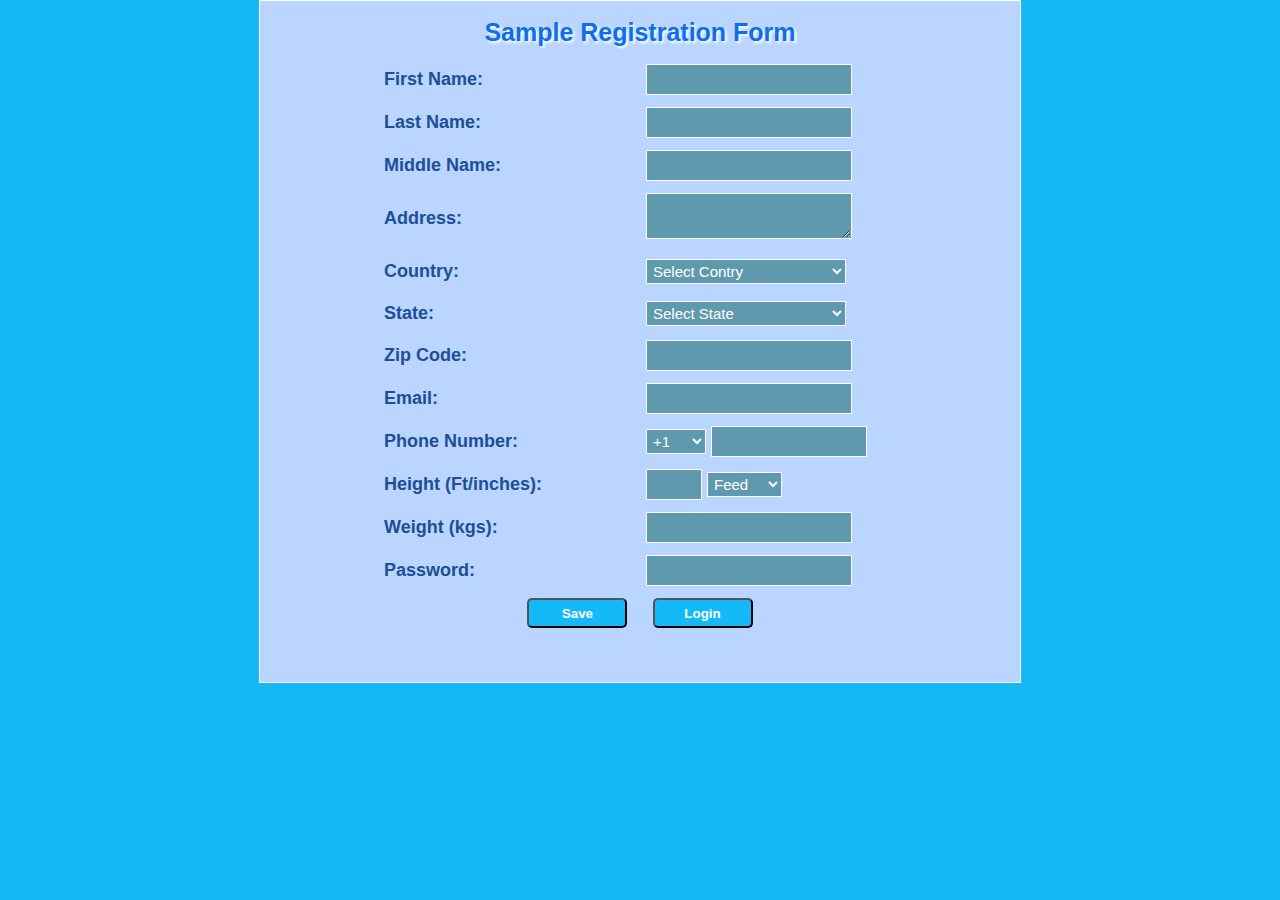
<file: index.html>
<!DOCTYPE html>
<html lang="en">
<head>
    <meta charset="UTF-8">
    <meta http-equiv="X-UA-Compatible" content="IE=edge">
    <meta name="viewport" content="width=device-width, initial-scale=1.0">
    <title>Sample Registration Form</title>
    <link rel="stylesheet" type="text/css" href="./utils/style.css">
    <script src="./utils/apiCall.js"></script>
    <style>
    body {font-family: Arial, Helvetica, sans-serif;}
    </style>
</head>
<body>
    <div class="add">
        <table align="center">
            <tr>
                <th colspan="2" align="center">
                     Sample Registration Form
                </th>
            </tr>
            <tr>
                <td>
                    <label for="">First Name:</label>
                </td>
                <td>
                    <input type="text" name="fname" id="fname" onclick="validation(this.id)" onchange="validation(this.id)">
                    <span id="fnameError"> </span>
                </td>
            </tr>
            <tr>
                <td>
                    <label for="">Last Name:</label>
                </td>
                <td>
                    <input type="text" name="lname" id="lname" onclick="validation(this.id)" onchange="validation(this.id)">
                    <span id="lnameError"></span>
                </td>
            </tr>
            <tr>
                <td><label for="">Middle Name:</label></td>
                <td>
                    <input type="text" name="mname" id="mname">
                    <span id="mnameError"></span>
                </td>
            </tr>
            <tr>
                <td>
                    <label for="">Address:</label>
                </td>
                <td>
                    <textarea name="address" id="address" cols="30" rows="2" onclick="validation(this.id)" onchange="validation(this.id)"></textarea>
                    <span id="addressError"></span>
                </td>
            </tr>
            <tr>
                <td>
                    <label for="">Country:</label>
                </td>
                <td>
                        <select name="country" id="country" onchange="loadState(this.id)">
                            <option value="">Select Contry</option>
                        </select>
                        <span id="countryError"></span>
                </td>
            </tr>
            <tr>
                <td>
                    <label for="">State:</label>
                </td>
                <td>
                    <select name="state" id="state" onchange=""  >
                        <option value="">Select State</option>
                    </select>
                    <span id="stateError"></span>
                </td>
            </tr>
            <tr>
                <td>
                    <label for="">Zip Code:</label>
                </td>
                <td>
                    <input type="text" name="zipcode" id="zipcode" onclick="validation(this.id)" onchange="validation(this.id)">
                    <span id="zipcodeError"></span>
                </td>
            </tr>
            <tr>
                <td>
                    <label for="">Email:</label>
                </td>
                <td>
                    <input type="text" name="email" id="email" onclick="validation(this.id)" onchange="validation(this.id)">
                    <span id="emailError"></span>
                </td>
            </tr>
            <tr>
                <td>
                    <label for="">Phone Number:</label>
                </td>
                <td>
                    <select name="contryCode" id="contryCode" style="width: 60px;">
                        <option value="+1">+1</option>
                    </select>
                    <input type="text" name="phoneNumber" id="phoneNumber" onclick="validation(this.id)" onchange="validation(this.id)" style="width: 150px;" onkeypress='validate(event)'>
                    <span id="phoneNumberError"></span>
                </td>
            </tr>
            <tr>
                <td>
                    <label for="">Height (Ft/inches):</label>
                </td>
                <td>
                    <input type="text" name="height" id="height" onclick="validation(this.id)" onchange="validation(this.id)" style="width: 50px;" onkeypress='validate(event)'>
                    <select name="heightType" id="heightType" style="width: 75px;">
                        <option value="feet">Feed</option>
                        <option value="inches">Inches</option>
                    </select>
                    <span id="heightError"></span>
                </td>
            </tr>
            <tr>
                <td>
                    <label for="">Weight (kgs):</label>
                </td>
                <td>
                    <input type="text" name="weight" id="weight" onclick="validation(this.id)" onchange="validation(this.id)" onkeypress='validate(event)'>
                    <span id="weightError"></span>
                </td>
            </tr>
            <tr>
                <td>
                    <label for="">Password:</label> 
                </td>
                <td>
                    <input type="password" id="pass" name="pass" onclick="validation(this.id)" onchange="validation(this.id)" required>
                    <span id="passError"></span>
                </td>
            </tr>
            <tr>
                <td colspan="2" align="center">
                    <input type="button" value="Save" name="save" id="save" onclick="addUserDetails()">
                    <input type="button" value="Login" onclick="goLoginPage()" style="margin-left: 20px;">
                </td>
            </tr>
            <tr>
                <td colspan="2" align="center">
                    <p id="demo"></p>
                </td>
            </tr>
        </table>
    </div>

     <!-- The Modal -->
     <div id="myModal" class="modal">

        <!-- Modal content -->
        <div class="modal-content">
                <div class="model-heading" >confirmation</div>
                <div class="fields">
                    <label for="">First Name:</label>
                    <span class="value" id="modelFname"></span>
                    
                </div>  
                <div class="fields">
                    <label for="">Last Name:</label>
                    <span class="value" id="modelLname"></span>
                </div>
                <div class="fields">
                    <label for="">Middle Name:</label>
                    <span class="value" id="modelMname"></span>
                </div>
                <div class="fields">
                    <label for="" >Address:</label>
                    <label class="value" id="modelAddress"></label>
                </div>
                <div class="fields">
                    <table  style="width: 100%;">
                        <tr>
                            <td>
                                <label for="">Email:</label>
                                <span class="value" id="modelEmail" ></span>
                            </td>
                            <td>
                                <label for="" >Phone Number:</label>
                                <span class="value" id="modelPnumber"></span>
                            </td>
                        </tr>
                    </table>
                </div>
                <div class="fields">
                    <table style="width: 100%;">
                        <tr>
                            <td>
                                <label for="">Height:</label>
                                <span class="value" id="modelHeight"></span>
                            </td>
                            <td>
                                <label for="">Weight:</label>
                                <span class="value" id="modelWeight"></span>
                            </td>
                        </tr>
                    </table>
                </div>
                <div class="fields" align="right">
                    <input type="button" value="Cancel" onclick="closeModel()">
                    <input type="button" value="ok" onclick="saveUser()" style="margin-right: 0px;">
                </div>              
        </div>
    
    </div>

    <div id="dialogMsg" class="modal">

        <div class="modal-content">
            <p id="apiMessage" align="center"></p>
            <div class="fields" align="right">
                <input type="button" value="Cancel" id="dialogMsgCancel" onclick="closeModel()">
                <input type="button" value="Close" id="dialogMsgClose" onclick="clearData()">
            </div>
        </div>
    
    </div>
</body>
<script>
    loadCountryList()
    loadCountryCode()
    var comData = {}
    var modal = document.getElementById("myModal");
    var msgModal = document.getElementById("dialogMsg");

    function showDialog(data) {
        modal.style.display = "block";
        document.getElementById("modelFname").innerHTML = data.fname
        document.getElementById("modelLname").innerHTML = data.lname
        document.getElementById("modelMname").innerHTML = data.mname
        document.getElementById("modelAddress").innerHTML = `${data.address}<br/>${data.country}<br/>${data.state}<br/>${data.zipcode}`
        document.getElementById("modelEmail").innerHTML = data.email
        document.getElementById("modelPnumber").innerHTML = `${data.contryCode}-${data.phoneNumber}`
        document.getElementById("modelHeight").innerHTML = data.height
        document.getElementById("modelWeight").innerHTML = data.weight
        comData = data
    }

    function showMsgDialog() {
        msgModal.style.display = "block";
    }

    function closeModel() {
        modal.style.display = "none";
        msgModal.style.display = "none";
    }

    function validation(id) {
        var value = document.getElementById(id).value 
        if(value == '' ) {
            validationError(id)
        } else {
            if(id == 'email') {
                ValidateEmail(id) 
            } else {
                validationFine(id)
            }
        }
    }

    function validationError(id) {
        var errorId = `${id}Error`
        document.getElementById(id).style.border = `2px solid red`
        document.getElementById(errorId).style.color = 'red'
        document.getElementById(errorId).innerHTML = '&times;'
    }

    function validationFine(id) {
        var errorId = `${id}Error`
        document.getElementById(id).style.border = `2px solid green`
        document.getElementById(errorId).innerHTML = ''
    }

    function ValidateEmail(id) {
        var value = document.getElementById(id).value
        if (/^\w+([\.-]?\w+)*@\w+([\.-]?\w+)*(\.\w{2,3})+$/.test(value))
        {
            validationFine(id)
        
        }else {
            validationError(id)    
        }
    }
    
    function ValidateEmailCheck(id) {
        var value = document.getElementById(id).value
        if (/^\w+([\.-]?\w+)*@\w+([\.-]?\w+)*(\.\w{2,3})+$/.test(value))
        {
            validationFine(id)
            return false
        }else {
            validationError(id)  
            return true  
        }
    }

    function clearData() {
        document.getElementById("fname").value = ''
        document.getElementById("lname").value = ''
        document.getElementById("mname").value = ''
        document.getElementById("address").value = ''
        document.getElementById("country").value = ''
        document.getElementById("state").value = ''
        document.getElementById("zipcode").value = ''
        document.getElementById("email").value = ''
        document.getElementById("phoneNumber").value = '' 
        document.getElementById("email").value = ''
        document.getElementById("height").value = ''
        document.getElementById("weight").value = ''
        document.getElementById("pass").value  = ''
        closeModel()
    }

    function addUserDetails() {
        var validationArray = ["fname","lname","mname","address","country","state","zipcode","email","phoneNumber","height","weight","pass"]
        var fname = document.getElementById("fname").value 
        var lname = document.getElementById("lname").value 
        var mname = document.getElementById("mname").value 
        var address = document.getElementById("address").value
        var sel = document.getElementById("country"); 
        var country = sel.options[sel.selectedIndex].text
        var sta = document.getElementById("state"); 
        var state = sta.options[sta.selectedIndex].text  
        if(state == 'Not Available')
            state = ''
        var zipcode = document.getElementById("zipcode").value 
        var email = document.getElementById("email").value 
        var phoneNumber = document.getElementById("phoneNumber").value
        var contryCode = document.getElementById("contryCode").value
        var heightType = document.getElementById("heightType").value
        var height = document.getElementById("height").value+' '+ heightType
        var weight = document.getElementById("weight").value+' kgs'
        var password = document.getElementById("pass").value 
        var error = false
        console.log(contryCode)
        validationArray.map((item) => {
            var value = document.getElementById(item).value
            
            if(value == '' && item != 'mname' ) {
                validationError(item)
                error = true
            } else {
                if(item == 'email') {
                    error = ValidateEmailCheck(item) 
                } else {
                    validationFine(item)
                }
            }
        })
        var data = {
            fname : fname, 
            lname : lname,
            mname : mname,
            address : address,
            country: country,
            contryCode: contryCode,
            state: state,
            zipcode: zipcode,  
            email: email, 
            phoneNumber: phoneNumber, 
            email: email, 
            height: height, 
            weight: weight,
            password: password
        }
        if(!error) {
            showDialog(data)     
        }
        // showDialog(data)
       
    }

    function saveUser(){
        var b1 = document.getElementById("dialogMsgCancel");
        var b2 = document.getElementById("dialogMsgClose");
    
        
        addNewUserDetail(comData, (result) => {
            if(result.error){
                b2.style.display = "none";
                b1.style.display = "block";
            } else {
                b1.style.display = "none";
                b2.style.display = "block";
            }
            document.getElementById("apiMessage").innerHTML = result.message
            showMsgDialog()
        })
        closeModel()
    }
    
    function loadCountryList() {
        getCountryList((result) => {
            if(result.data.length > 0 ){ 
                var loadData = `<option value =''>Select Country</option>`
                result.data.forEach(element => {
                    loadData += `<option value = ${element.id}>${element.country}</option>`
                });
            }
            document.getElementById("country").innerHTML = loadData
        })
    }

    function loadCountryCode() {
        getCountryCode((result) => {
            console.log(result)
            var loadData = ''
            result.data.map((item) => {
                loadData += `<option value = ${item.dial_code}>${item.dial_code}</option>`
            })
            document.getElementById("contryCode").innerHTML = loadData
        })
    }

    function loadState(id) {
        var country = document.getElementById(id).value 
        validation(id)
        getStateList(country, (result) => {
            console.log(result)
            if(result.data.length > 0 ){ 
                var loadData = `<option value =''>Select Country</option>`
                result.data.forEach(element => {
                    loadData += `<option value = ${element.states}>${element.states}</option>`
                });
            } else {
                var loadData = `<option value ='null'>Not Available</option>`
            }
            document.getElementById("state").innerHTML = loadData
        })
    }

    function goLoginPage(){
        window.location.href = "./loginPage.html";
    }

    function validate(evt) {
        var theEvent = evt || window.event;
        if (theEvent.type === 'paste') {
            key = event.clipboardData.getData('text/plain');
        } else {
            var key = theEvent.keyCode || theEvent.which;
            key = String.fromCharCode(key);
        }
        var regex = /[0-9]|\./;
        if( !regex.test(key) ) {
            theEvent.returnValue = false;
            if(theEvent.preventDefault) theEvent.preventDefault();
        }
    }
    
    </script>
    
</html>
</file>
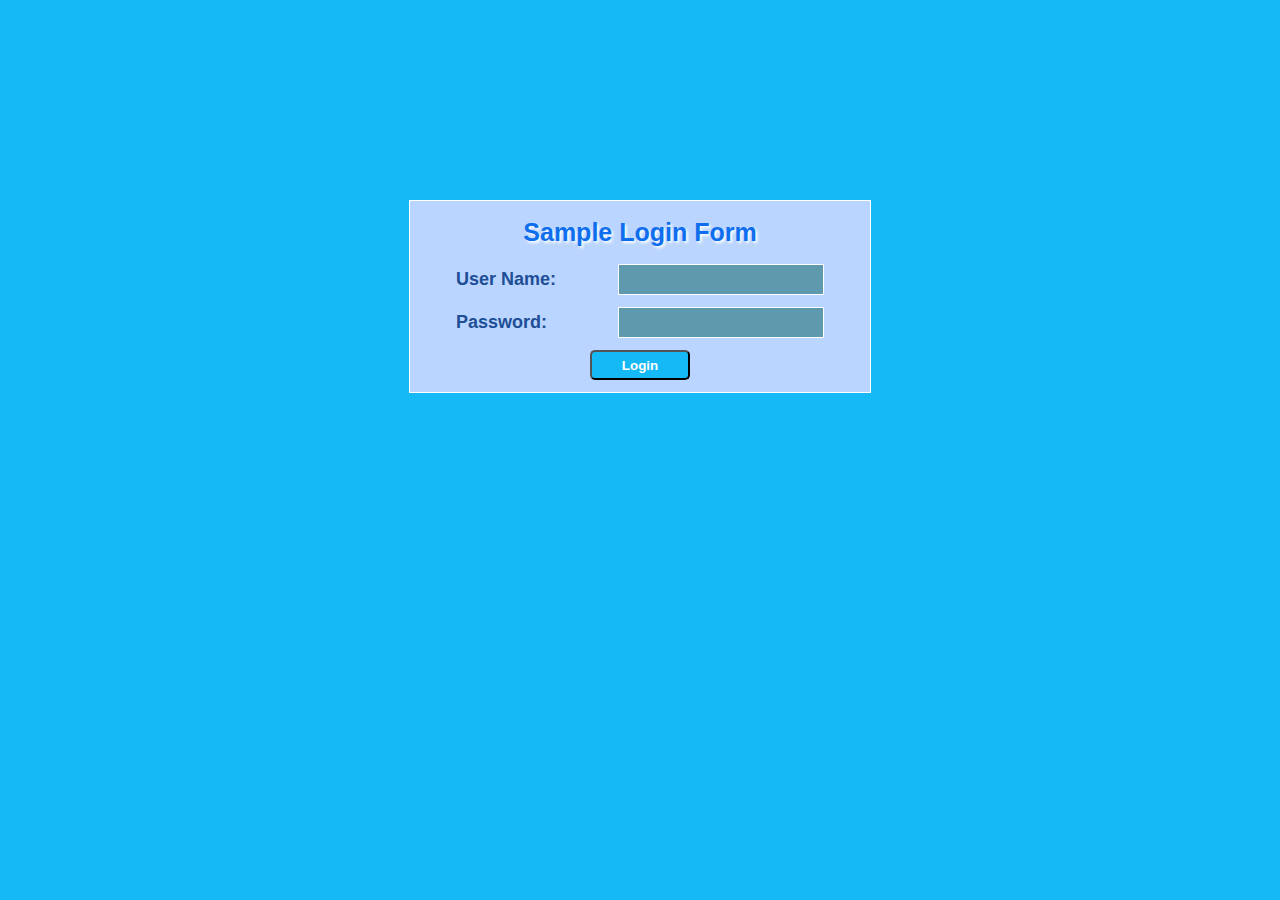
<file: loginPage.html>
<!DOCTYPE html>
<html lang="en">
<head>
    <meta charset="UTF-8">
    <meta http-equiv="X-UA-Compatible" content="IE=edge">
    <meta name="viewport" content="width=device-width, initial-scale=1.0">
    <title>Sample Registration Form</title>
    <link rel="stylesheet" type="text/css" href="./utils/style.css">
    <script src="./utils/apiCall.js"></script>
    <style>
    body {font-family: Arial, Helvetica, sans-serif;}
      
    .add{
        width: 450px;
    }

    .add td{
        width: 150px;
    }

    .modal-content1{
        padding: 10px;
        margin: auto;
        width: 800px;
        background-color:white;
        background-color:rgba(186, 213, 255);
        border:1px solid white;
    }
    
    .modal-content1 input[type=button]
    {
        width:100px;
        height:30px;
        padding:1px;
        color:white;
        font-weight:bold;
        border-radius:5px;
        background-color:rgba(20, 185, 245);
    }

    .modal-content1 input[type=submit]:hover,.modal-content1 input[type=button]:hover{
        background-color:rgba(183, 204, 237);
        color:rgba(32, 78, 150);
        text-shadow: 1px 1px 2px rgba(0, 0, 0, 0.76);
    }

    </style>
</head>
<body>
    <div class="add" style="margin-top: 200px;">
        <table align="center">
            <tr>
                <th colspan="2" align="center">
                     Sample Login Form
                </th>
            </tr>
            <tr>
                <td>
                    <label for="">User Name:</label>
                </td>
                <td>
                    <input type="text" name="user" id="user">
                </td>
            </tr>
            <tr>
                <td>
                    <label for="">Password:</label>
                </td>
                <td>
                    <input type="password" name="pass" id="pass">
                </td>
            </tr>
            <tr>
                <td colspan="2" align="center">
                    <input type="button" value="Login" name="login" id="login" onclick="login()">
                </td>
            </tr>
        </table>
    </div>

    <div id="dialogMsg" class="modal">

        <div class="modal-content">
            <div id="apiMessage" align="center" style="padding: 5px;"></div>
            <div class="fields" align="right">
                <input type="button" value="Close" id="dialogMsgClose" onclick="closeModel()">
            </div>
        </div>
    
    </div>
    <div id="myModal" class="modal">

        <div class="modal-content1">
            <div id="apiMessage1" align="center" style="padding: 5px;"></div>
            <div class="fields" align="right">
                <input type="button" value="Show Details" id="dialogMsgCancel" onclick="showUserDetails()">
                <input type="button" value="Close" id="dialogMsgClose" onclick="closeModel()">
            </div>
        </div>
    
    </div>
  
</body>
<script>
    var modal = document.getElementById("myModal");
    var msgModal = document.getElementById("dialogMsg");
    var accessToken = ''
    function closeModel() {
        modal.style.display = "none";
        msgModal.style.display = "none";
        clearAll()
    }

    function clearAll(){
        document.getElementById("user").value = ''
        document.getElementById("pass").value = ''
    }

    function showMsgDialog() {
        msgModal.style.display = "block";
    }

    function showSuccessDialog() {
        modal.style.display = "block";
    }

    function login() {
        var userName = document.getElementById("user").value 
        var password = document.getElementById("pass").value 
        var input = {
            userName: userName,
            password: password
        }
        userLogin(input, (result) => {
            if(result.error) {
                document.getElementById("apiMessage").innerHTML = `${result.message}`
                showMsgDialog() 
            } else {
                accessToken = result.data.token
                document.getElementById("apiMessage1").innerHTML = `${result.message}<div>your access token: ${result.data.token}</div>`
                showSuccessDialog()
            }
           
        })
    }

    function showUserDetails() {
        window.location.href = `./userDetails.html?accessToken=${accessToken}`;
    }
</script>
</html>
</file>
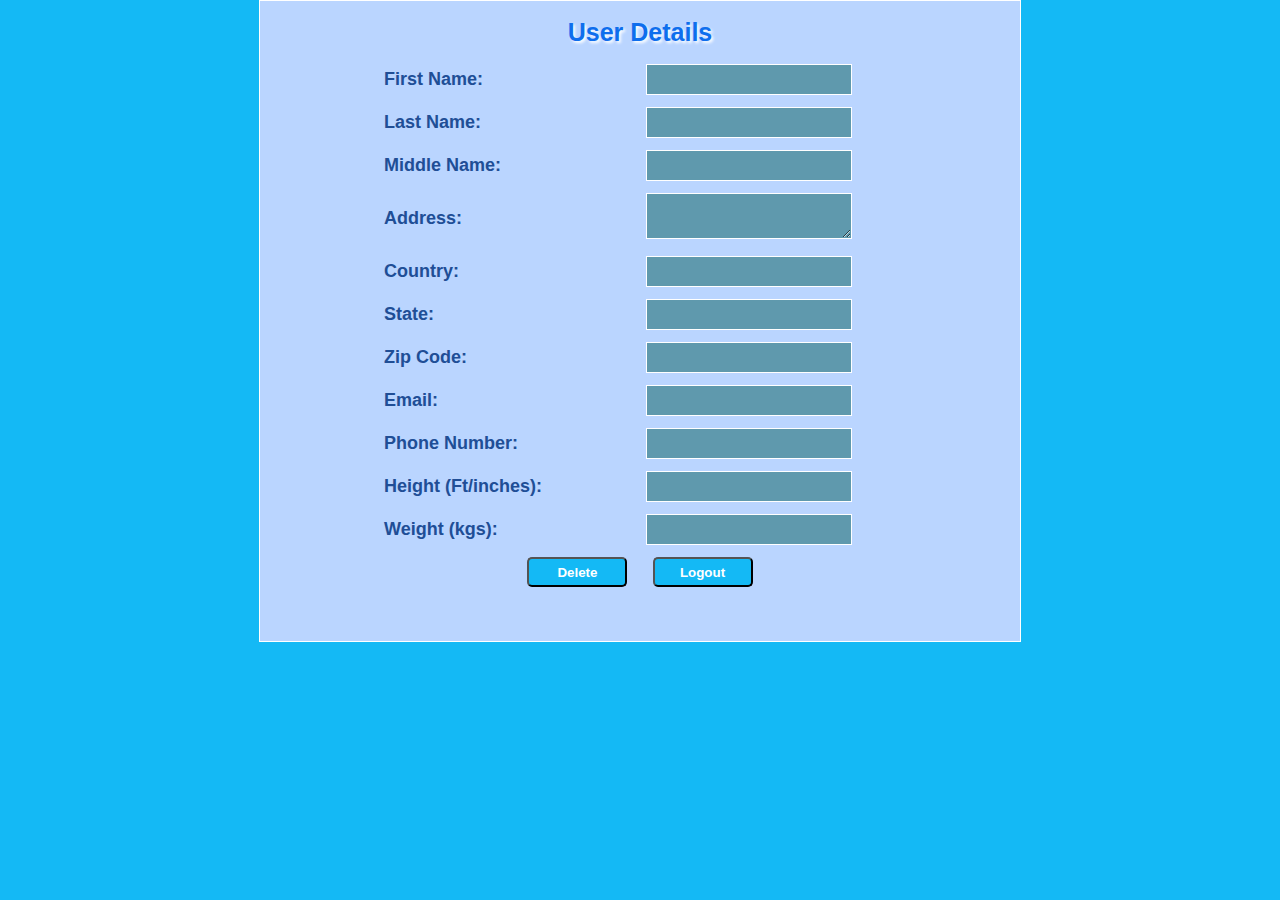
<file: userDetails.html>
<!DOCTYPE html>
<html lang="en">
<head>
    <meta charset="UTF-8">
    <meta http-equiv="X-UA-Compatible" content="IE=edge">
    <meta name="viewport" content="width=device-width, initial-scale=1.0">
    <title>Sample Registration Form</title>
    <link rel="stylesheet" type="text/css" href="./utils/style.css">
    <script src="./utils/apiCall.js"></script>
    <style>
    body {font-family: Arial, Helvetica, sans-serif;}
    </style>
</head>
<body>
    <div class="add">
        <table align="center">
            <tr>
                <th colspan="2" align="center">
                     User Details
                </th>
            </tr>
            <tr>
                <td>
                    <label for="">First Name:</label>
                </td>
                <td>
                    <input type="text" name="fname" id="fname" disabled>
                </td>
            </tr>
            <tr>
                <td>
                    <label for="">Last Name:</label>
                </td>
                <td>
                    <input type="text" name="lname" id="lname" disabled>
                </td>
            </tr>
            <tr>
                <td><label for="">Middle Name:</label></td>
                <td>
                    <input type="text" name="mname" id="mname" disabled>
                </td>
            </tr>
            <tr>
                <td>
                    <label for="">Address:</label>
                </td>
                <td>
                    <textarea name="address" id="address" cols="30" rows="2" disabled></textarea>
                </td>
            </tr>
            <tr>      <span id="addressError"></span>
                <td>
                    <label for="">Country:</label>
                </td>
                <td>
                    <input type="text" name="country" id="country" disabled>
                </td>
            </tr>
            <tr>
                <td>
                    <label for="">State:</label>
                </td>
                <td>
                    <input type="text" name="state" id="state" disabled>
                </td>
            </tr>
            <tr>
                <td>
                    <label for="">Zip Code:</label>
                </td>
                <td>
                    <input type="text" name="zipcode" id="zipcode" disabled>
                </td>
            </tr>
            <tr>
                <td>
                    <label for="">Email:</label>
                </td>
                <td>
                    <input type="text" name="email" id="email" disabled>
                </td>
            </tr>
            <tr>
                <td>
                    <label for="">Phone Number:</label>
                </td>
                <td>
                    <input type="text" name="phoneNumber" id="phoneNumber" disabled>
                </td>
            </tr>
            <tr>
                <td>
                    <label for="">Height (Ft/inches):</label>
                </td>
                <td>
                    <input type="text" name="height" id="height" disabled>
                </td>
            </tr>
            <tr>
                <td>
                    <label for="">Weight (kgs):</label>
                </td>
                <td>
                    <input type="text" name="weight" id="weight" disabled>
                </td>
            </tr>
            <tr>
                <td colspan="2" align="center">
                    <input type="button" value="Delete" name="delete" id="delete" onclick="conformDialog()" >
                    <input type="button" value="Logout" onclick="goLoginPage()" style="margin-left: 20px;">
                </td>
            </tr>
            <tr>
                <td colspan="2" align="center">
                    <p id="demo"></p>
                </td>
            </tr>
        </table>
    </div>

     <!-- The Modal -->
     <div id="myModal" class="modal">

        <!-- Modal content -->
        <div class="modal-content">
                <div class="model-heading" >confirmation</div>
                <div class="fields">
                    <label for="">First Name:</label>
                    <span class="value" id="modelFname"></span>
                    
                </div>  
                <div class="fields">
                    <label for="">Last Name:</label>
                    <span class="value" id="modelLname"></span>
                </div>
                <div class="fields">
                    <label for="">Middle Name:</label>
                    <span class="value" id="modelMname"></span>
                </div>
                <div class="fields">
                    <label for="" >Address:</label>
                    <label class="value" id="modelAddress"></label>
                </div>
                <div class="fields">
                    <table  style="width: 100%;">
                        <tr>
                            <td>
                                <label for="">Email:</label>
                                <span class="value" id="modelEmail" ></span>
                            </td>
                            <td>
                                <label for="" >Phone Number:</label>
                                <span class="value" id="modelPnumber"></span>
                            </td>
                        </tr>
                    </table>
                </div>
                <div class="fields">
                    <table style="width: 100%;">
                        <tr>
                            <td>
                                <label for="">Height:</label>
                                <span class="value" id="modelHeight"></span>
                            </td>
                            <td>
                                <label for="">Weight:</label>
                                <span class="value" id="modelWeight"></span>
                            </td>
                        </tr>
                    </table>
                </div>
                <div class="fields" align="right">
                    <input type="button" value="Cancel" onclick="closeModel()">
                    <input type="button" value="ok" onclick="saveUser()" style="margin-right: 0px;">
                </div>              
        </div>
    
    </div>

    <div id="dialogMsg" class="modal">

        <div class="modal-content">
            <p id="apiMessage" align="center"></p>
            <div class="fields" align="right">
                <input type="button" value="Cancel" id="dialogMsgClose" onclick="closeModel()">
                <input type="button" value="Delete" id="dialogMsgCancel" onclick="deleteUserAccount()">
            </div>
        </div>
    
    </div>
</body>
<script>
    const params = new URLSearchParams(document.location.search);
    var accessToken = params.get("accessToken")
    getUserDetails(accessToken)
    var id = ''
    var isDelete = false
    function getUserDetails(accessToken) {
        getUserDetailsInAuthorzation(accessToken, (results) => {
            console.log(results)
            var result = results.data
            if(!results.error) {
                document.getElementById("fname").value = result.firstName
                document.getElementById("lname").value = result.lastName
                document.getElementById("mname").value = result.middleName
                document.getElementById("address").value = result.address
                document.getElementById("country").value = result.country
                document.getElementById("state").value = result.state
                document.getElementById("zipcode").value = result.zipcode
                document.getElementById("email").value = result.email
                document.getElementById("phoneNumber").value = result.phoneNumber
                document.getElementById("height").value = result.height
                document.getElementById("weight").value = result.weight
                id = result.id
            } else {
                document.getElementById("apiMessage").innerHTML = `${results.message}`
                document.getElementById("dialogMsgCancel").style.display = "none"
                showMsgDialog()
            }
        })

    }

    function deleteUserAccount() {
        deleteAccount(id, (result) => {
            console.log(result)
            document.getElementById("apiMessage").innerHTML = `${result.message}`
            document.getElementById("dialogMsgCancel").style.display = "none"
            isDelete = true
            showMsgDialog()
        })
    }
    var comData = {}
    var modal = document.getElementById("myModal");
    var msgModal = document.getElementById("dialogMsg");

    function conformDialog () {
        console.log("lmkjnhbgvf")
        document.getElementById("apiMessage").innerHTML = `This user details want be delete?`
        showMsgDialog()
    }

    function showDialog(data) {
        modal.style.display = "block";
        document.getElementById("modelFname").innerHTML = data.fname
        document.getElementById("modelLname").innerHTML = data.lname
        document.getElementById("modelMname").innerHTML = data.mname
        document.getElementById("modelAddress").innerHTML = `${data.address}<br/>${data.country}<br/>${data.state}<br/>${data.zipcode}`
        document.getElementById("modelEmail").innerHTML = data.phoneNumber
        document.getElementById("modelPnumber").innerHTML = data.phoneNumber
        document.getElementById("modelHeight").innerHTML = data.height
        document.getElementById("modelWeight").innerHTML = data.weight
        comData = data
    }

    function showMsgDialog() {
        msgModal.style.display = "block";
    }

    function closeModel() {
        modal.style.display = "none";
        msgModal.style.display = "none";
        document.getElementById("dialogMsgCancel").style.display = "block"
        if(isDelete) {
            goLoginPage()
        }
    }


    
    
    function goLoginPage(){
        window.location.href = "./loginPage.html";
    }
    
    </script>
    
</html>
</file>
<file: utils/style.css>
body {
    padding: 0px;
    margin: 0px;
    width: 100%;
    background-color: rgba(20, 185, 245);
    position: absolute;
    overflow: auto;
}

.add{
    padding: 5px;
    margin: auto;
    width: 750px;
    height: 100%;
    background-color:white;
    background-color:rgba(186, 213, 255);
    border:1px solid white;
}

.add td{
    padding:5px;
    width: 250px;
    height: 30px;
    /* background-color: white; */
    font-size:18px;
    color:rgba(14, 110, 237);
    color:rgba(32, 78, 150);
    font-weight:bold;
    /* text-shadow: 2px 2px 3px white; */
}

.add th{
    padding:10px;
    font-weight:bold;
    color:rgba(14, 110, 237);
    font-size:25px;
    text-shadow: 2px 2px 3px white;
    padding-top:10px;
    padding-bottom:10px;
}
.add input[type=text],.add select,.add input[type=password] {
    padding: 2px;
    width:200px;
    height: 25px;
    font-size: 15px;
    border:1px solid white;
    background-color:rgba(95, 153, 173);
    color:white;
}
.add textarea {
    padding: 2px;
    width:200px;
    height: 40px;
    font-size: 15px;
    border:1px solid white;
    background-color:rgba(95, 153, 173);
    color:white;
}
.add input[type=button]
{
width:100px;
height:30px;
padding:1px;
/* font-size:15px; */
color:white;
font-weight:bold;
border-radius:5px;
background-color:rgba(20, 185, 245);
/* box-shadow: 0 1px 3px 2px rgb(0, 0, 255); */
}
.add input[type=submit]:hover,.add input[type=button]:hover{
background-color:rgba(183, 204, 237);
color:rgba(32, 78, 150);
text-shadow: 1px 1px 2px rgba(0, 0, 0, 0.76);
}

/* The Modal (background) */
.modal,.dialogMsg {
    display: none; /* Hidden by default */
    position: fixed; /* Stay in place */
    z-index: 1; /* Sit on top */
    padding-top: 100px; /* Location of the box */
    left: 0;
    top: 0;
    width: 100%; /* Full width */
    height: 100%; /* Full height */
    overflow: auto; /* Enable scroll if needed */
    background-color: rgb(0,0,0); /* Fallback color */
    background-color: rgba(0,0,0,0.4); /* Black w/ opacity */
    }

    /* Modal Content */
    .modal-content {
        padding: 10px;
        margin: auto;
        width: 400px;
        background-color:white;
        background-color:rgba(186, 213, 255);
        border:1px solid white;
    }

    .model-heading {
        padding:10px;
        font-weight:bold;
        color:rgba(14, 110, 237);
        font-size:25px;
        margin: auto;
        text-align: center;
        /* text-shadow: 2px 2px 3px white; */
        padding-top:10px;
        padding-bottom:10px;
    }

    .fields {
        padding:5px;
        padding:7px;
        font-size:15px;
        color:black;
        color:rgba(32, 78, 150);
        font-weight:bold;
        /* text-shadow: 2px 2px 3px white; */
    }

    .value {
        padding:5px;
        padding:7px;
        font-size:15px;
        color:black;
    
        font-weight:bold;
    }

    .modal-content input[type=button]
    {
        width:100px;
        height:30px;
        padding:1px;
        /* font-size:15px; */
        color:white;
        font-weight:bold;
        border-radius:5px;
        background-color:rgba(20, 185, 245);
        /* box-shadow: 0 1px 3px 2px rgb(0, 0, 255); */
    }
    .modal-content input[type=submit]:hover,.modal-content input[type=button]:hover{
        background-color:rgba(183, 204, 237);
        color:rgba(32, 78, 150);
        text-shadow: 1px 1px 2px rgba(0, 0, 0, 0.76);
    }
</file>
